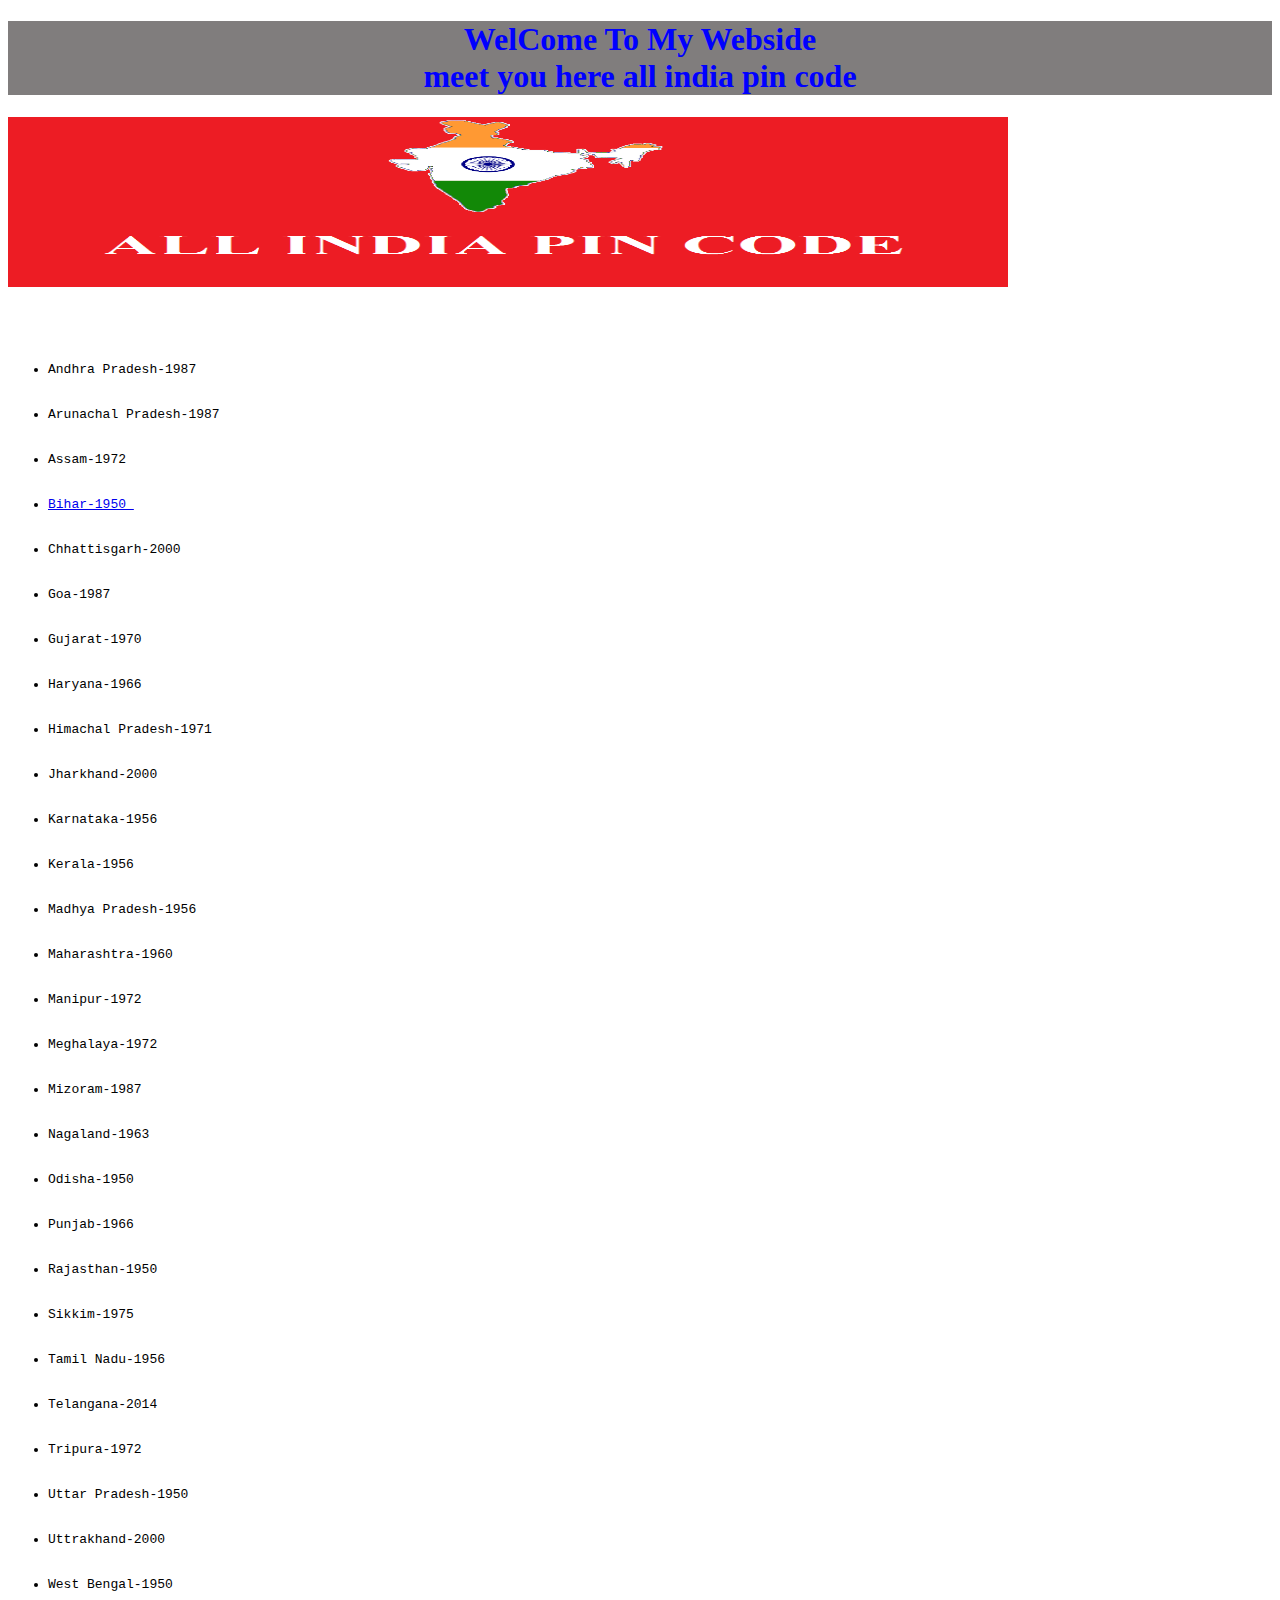
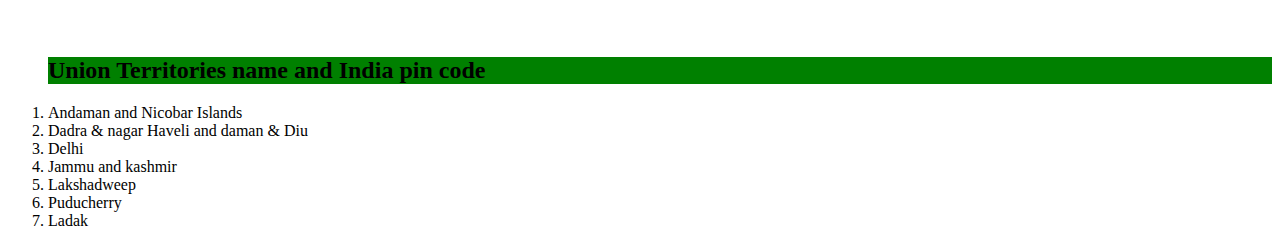
<file: index.html>
<!DOCTYPE html>
<html lang="en">
    <head>
        <meta charset="UTF-8">
        <meta http-equiv="X-UA-Compatible"conten=IE=edge>
        <meta name="viewport"conten="width"=device-width initial-scale="1.0">
        <title>www.indiapincode.com</title>
        <link rel="stylesheet"href="style.css">
        <link ref="filecode"href=" F:\html\file code  ">
    </head>
    <body>
        <!---heading list---> 
                <h1><center>WelCome To My Webside<br>meet you here all india pin code</center></h1>
                       
                  <img src=" 41ASrNJQCHL.png"width="1000"height="170"> 
                  <div>
                    <pre>
                    <ul>
                        <li>Andhra Pradesh-1987</li> 
                        <li>Arunachal Pradesh-1987</li>
                        <li>Assam-1972</li>
                        <li><a href="F:\html\file code\bihar\index.html">Bihar-1950 </a></li>
                        <li>Chhattisgarh-2000</li>
                        <li>Goa-1987</li>
                        <li>Gujarat-1970</li>
                        <li>Haryana-1966</li>
                        <li>Himachal Pradesh-1971</li>
                        <li>Jharkhand-2000</li>
                        <li>Karnataka-1956</li>
                        <li>Kerala-1956</li>
                        <li>Madhya Pradesh-1956</li>
                        <li>Maharashtra-1960</li>
                        <li>Manipur-1972</li>
                        <li>Meghalaya-1972</li>
                        <li>Mizoram-1987</li>
                        <li>Nagaland-1963</li>
                        <li>Odisha-1950</li>
                        <li>Punjab-1966</li>
                        <li>Rajasthan-1950</li>
                        <li>Sikkim-1975</li>
                        <li>Tamil Nadu-1956</li>
                        <li>Telangana-2014</li>
                        <li>Tripura-1972</li>
                        <li>Uttar Pradesh-1950</li>
                        <li>Uttrakhand-2000</li>
                        <li>West Bengal-1950</li>

                    </ul></pre>
                    <ol>
                        <h2>Union Territories name and India pin code</h2>
                        <li> Andaman and Nicobar Islands</li>
                        <li>Dadra & nagar Haveli and daman & Diu</li>
                        <li>Delhi</li>
                        <li>Jammu and kashmir</li>
                        <li>Lakshadweep</li>
                        <li>Puducherry</li>
                        <li>Ladak</li>




                    </ol>



                  </div>    










    </body>
</html>
</file>
<file: style.css>
h2{
    background-color:green ;

}
h1{
    color:blue;

    background-color:rgb(128, 125, 125);
}
div{
    border: cyan;
    b
}
</file>
